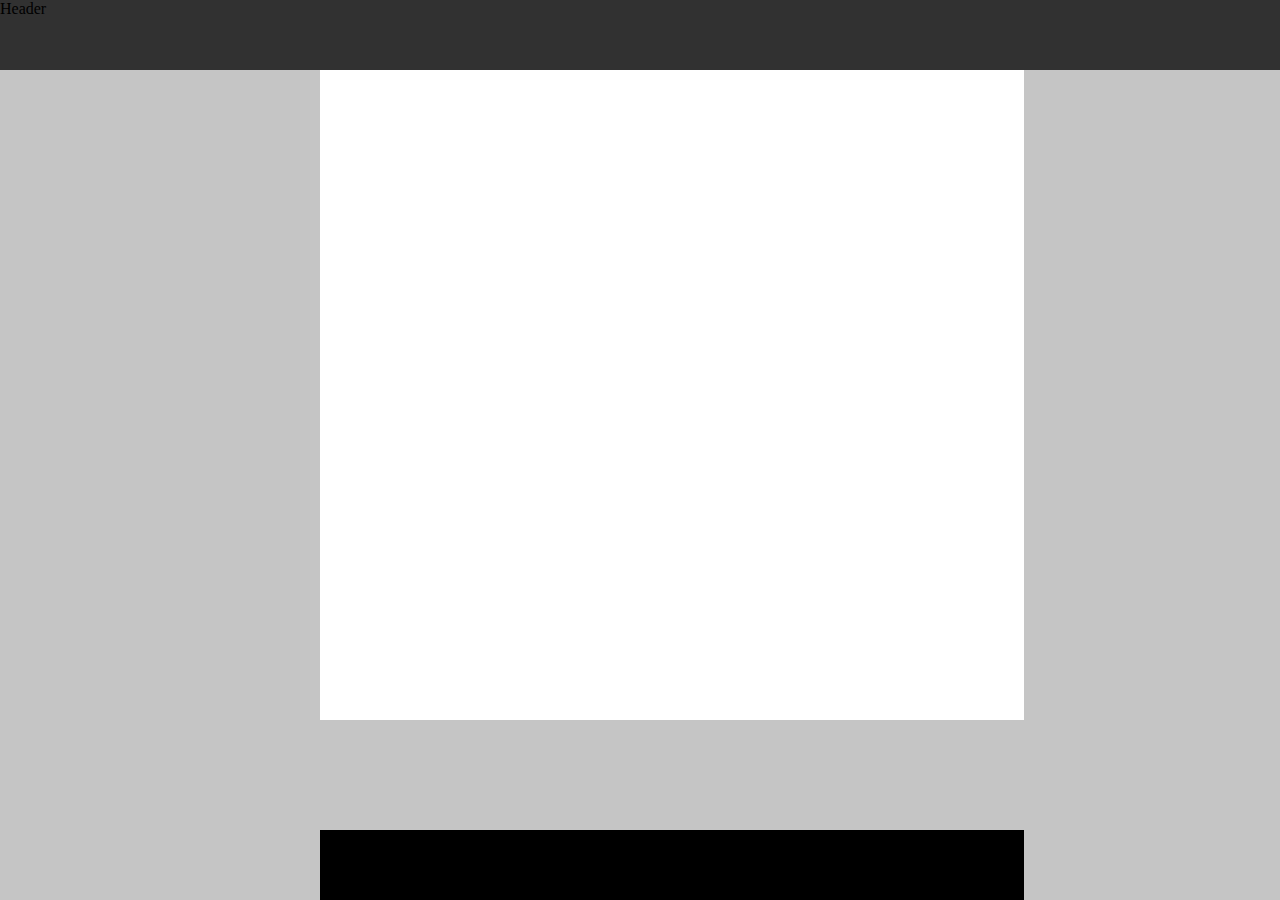
<file: drill-1/index.html>
<!DOCTYPE html>
<html lang="en">
<head>
    <meta charset="UTF-8">
    <meta http-equiv="X-UA-Compatible" content="IE=edge">
    <meta name="viewport" content="width=device-width, initial-scale=1.0">
    <link rel="stylesheet" href="index.css">
    <title>First Image</title>
</head>
<body>
    <header>Header</header>
    <section class="section"></section>
    <footer>Footer</footer>
</body>
</html>
</file>
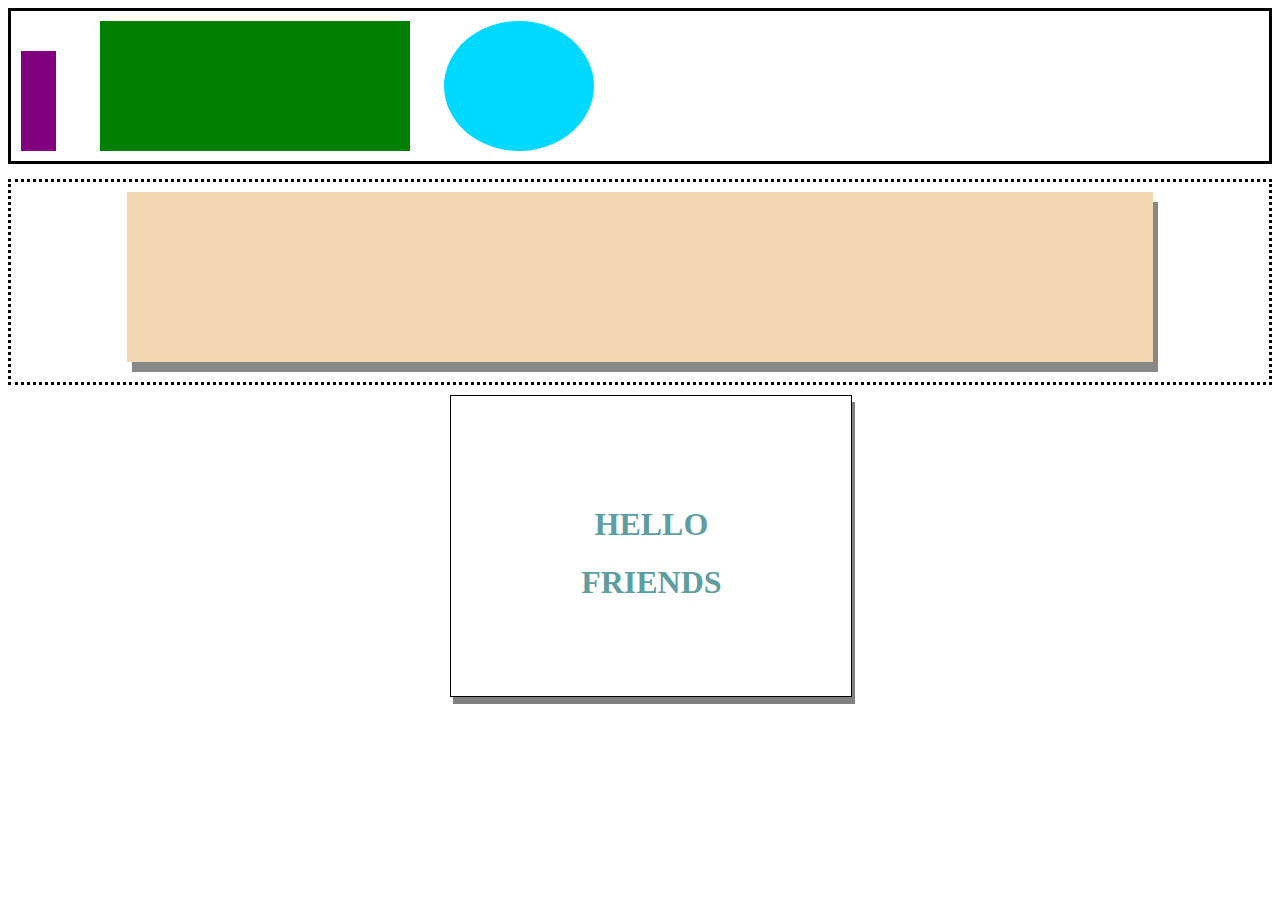
<file: drill-2/index.html>
<!DOCTYPE html>
<html lang="en">
<head>
    <meta charset="UTF-8">
    <meta http-equiv="X-UA-Compatible" content="IE=edge">
    <meta name="viewport" content="width=device-width, initial-scale=1.0">
    <link rel="stylesheet" href="index.css">
    <title>Image 2</title>
</head>
<body>
    <header>
        <div class="small-box"></div>
        <div class="big-rectangle"></div>
        <div class="big-circle"></div>
    </header>
    
    <section class="main-section">
        <div class="main-box"></div>

    </section>
    <section class="text-box">
        <h1 class="hello">HELLO</h1>
        <h1 class="friends">FRIENDS</h1>

    </section>


</body>
</html>
</file>
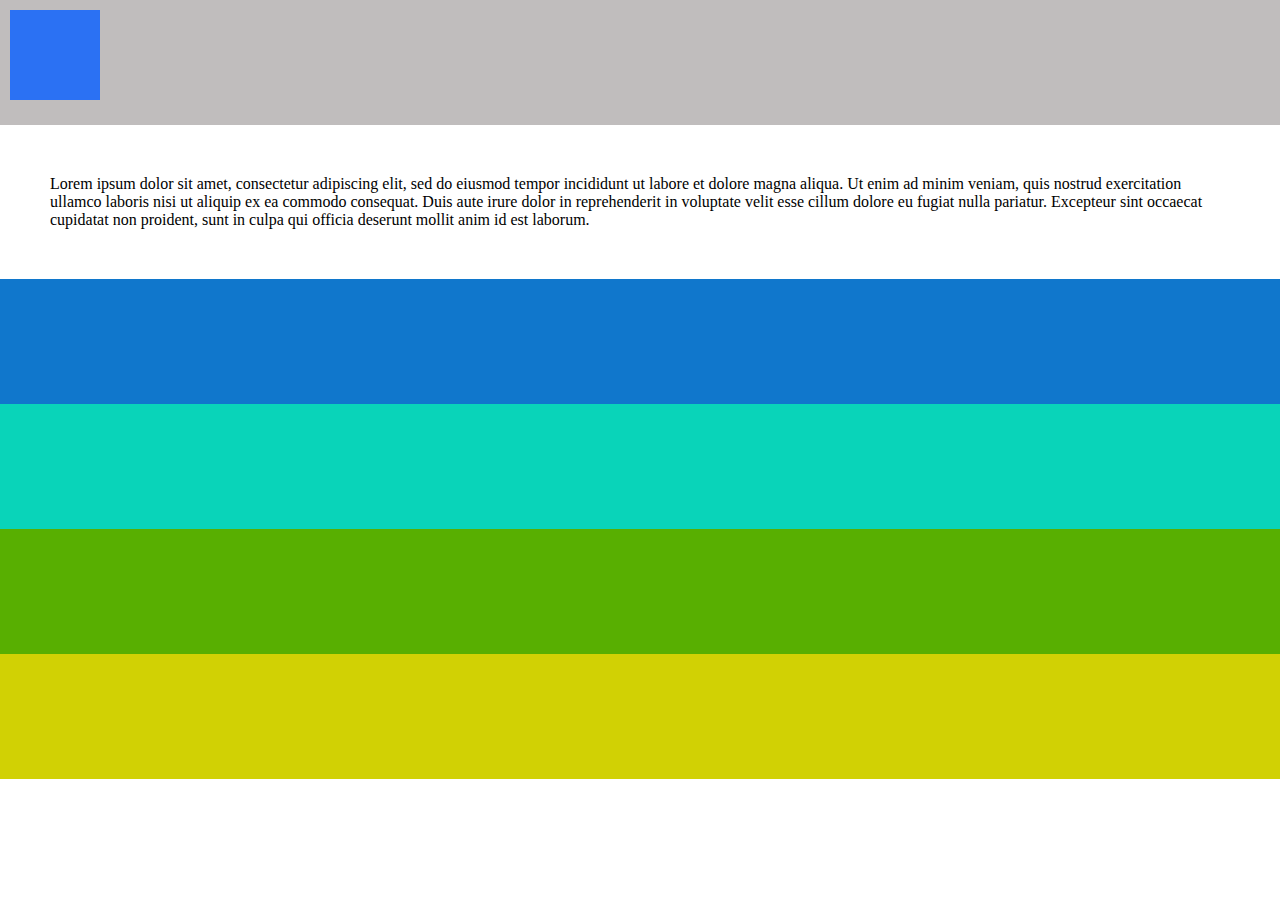
<file: drill-3/index.html>
<!DOCTYPE html>
<html lang="en">
<head>
    <meta charset="UTF-8">
    <meta http-equiv="X-UA-Compatible" content="IE=edge">
    <meta name="viewport" content="width=device-width, initial-scale=1.0">
    <link rel="stylesheet" href="index.css">
    <title>Third Image</title>
</head>
<body>
    <header>
        <div class="blue-box"></div>
    </header>

    <section class="main-section">
<p>Lorem ipsum dolor sit amet, consectetur adipiscing elit, 
    sed do eiusmod tempor incididunt ut labore et dolore magna 
    aliqua. Ut enim ad minim veniam, quis nostrud exercitation 
    ullamco laboris nisi ut aliquip ex ea commodo consequat. 
    Duis aute irure dolor in reprehenderit in voluptate velit
     esse cillum dolore eu fugiat nulla pariatur. Excepteur 
     sint occaecat cupidatat non proident, sunt in culpa qui 
     officia deserunt mollit anim id est laborum.</p>
    </section>

    <div class="blue-section"></div>
    <div class="lightgreen-section"></div>
    <div class="darkgreen-section"></div>
    <div class="yellow-section"></div>



</body>
</html>
</file>
<file: drill-1/index.css>
body {
  background-color: rgb(197, 197, 197);
  margin: 0%;
}

header {
  background-color: rgb(49, 49, 49);
  height: 70px;
  width: 100vw;
  margin: 0;
  padding: 0;
}

footer {
  height: 70px;
  background-color: black;
  position: fixed;
  left: 25%;
  bottom: 0;
  width: 55%;
}

.section {
  background-color: white;
  height: 650px;
  width: 55%;
  margin-left: 25%;
}
</file>
<file: drill-2/index.css>
header {
  height: 150px;
  border-style: solid;
}

.small-box {
  height: 100px;
  width: 35px;
  background-color: purple;
  display: inline-block;
  margin-left: 10px;
}

.big-rectangle {
  height: 130px;
  width: 310px;
  background-color: green;
  display: inline-block;
  margin-left: 40px;
}

.big-circle {
  height: 130px;
  width: 150px;
  background-color: rgb(0, 217, 255);
  border-radius: 50%;
  display: inline-block;
  margin-left: 30px;
  margin-top: 10px;
}

.main-section {
  border-style: dotted;
  height: 200px;
  margin-top: 15px;
}

.main-box {
  height: 150px;
  width: 80%;
  background-color: rgb(243, 215, 178);
  margin: auto;
  padding: 10px;
  margin-top: 10px;
  box-shadow: 5px 10px #888888;
}

.text-box {
  border-style: solid;
  border-width: 1px;
  height: 300px;
  width: 400px;
  margin-top: 10px;
  margin-left: 35%;
  text-align: center;
  box-shadow: 3px 7px grey;
}

h1 {
  color: cadetblue;
}

.hello {
  margin-top: 110px;
}
</file>
<file: drill-3/index.css>
body {
  margin: 0;
}

header {
  background-color: rgb(192, 189, 189);
  height: 125px;
}

.blue-box {
  height: 90px;
  width: 90px;
  background-color: rgb(43, 113, 243);
  display: inline-block;
  margin-top: 10px;
  margin-left: 10px;
}

.main-section {
  margin: 50px;
}

.blue-section {
  height: 125px;
  background-color: rgb(16, 119, 204);
}

.lightgreen-section {
  height: 125px;
  background-color: rgb(9, 212, 185);
}

.darkgreen-section {
  height: 125px;
  background-color: rgb(88, 175, 1);
}

.yellow-section {
  height: 125px;
  background-color: rgb(209, 209, 4);
}
</file>
